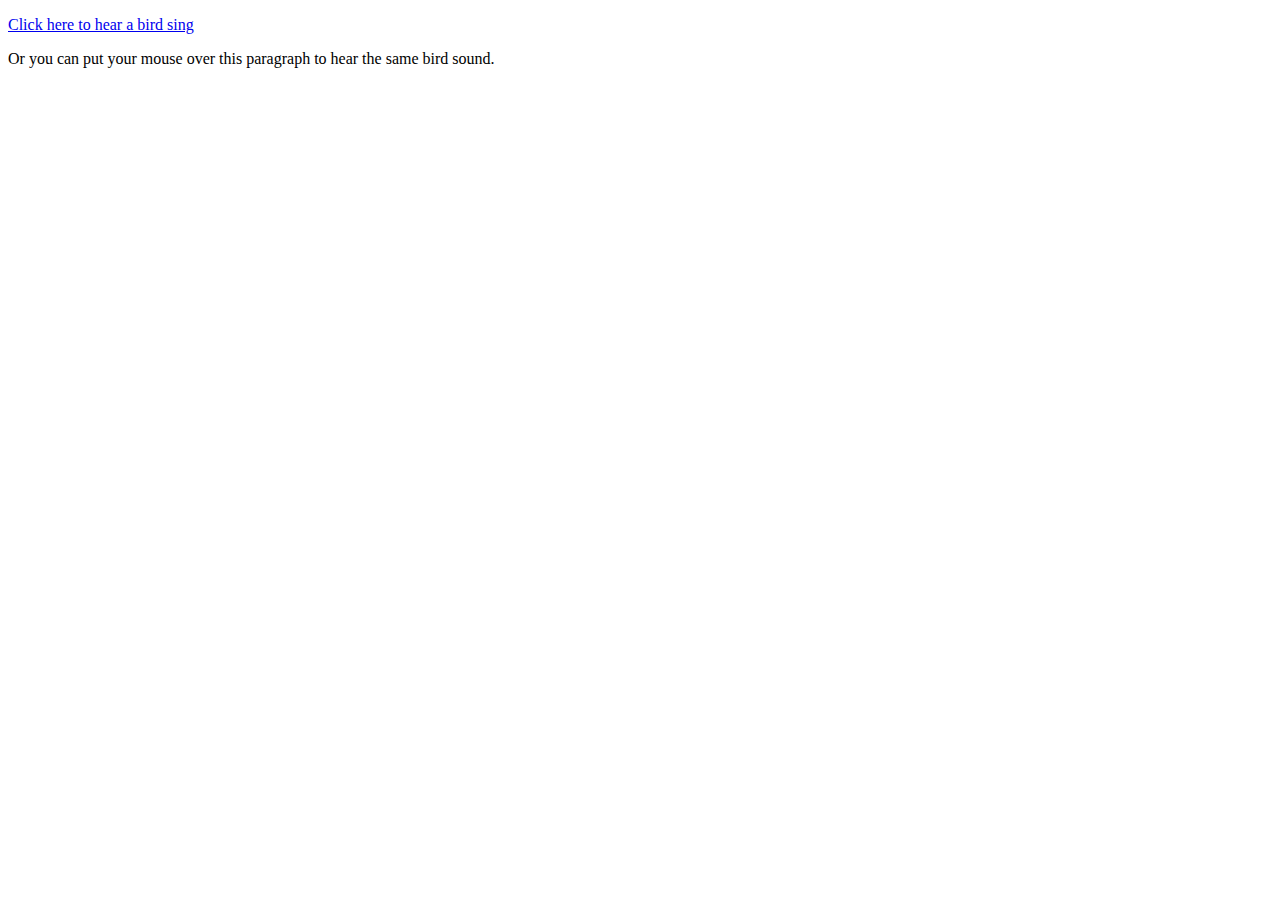
<file: music/index.html>
<!doctype html>

<html>

<head>

<meta charset="ISO-8859-1" />

<title>Example of How to Play a Sound on Click or on MouseOver</title>

<script language="javascript" type="text/javascript">

function playSound(soundfile) {

  document.getElementById("dummy").innerHTML=

    "<embed src=\""+soundfile+"\" hidden=\"true\" autostart=\"true\" loop=\"false\" />";

}

</script>

</head>


<body>

<span id="dummy"></span>

<p><a href="#" onclick="playSound(https://www.youtube.com/watch?v=hHOfd7tWZtA);">Click here to hear a bird sing</a></p>

<p onmouseover="playSound(https://www.youtube.com/watch?v=hHOfd7tWZtA);">Or you can put your mouse over this paragraph to hear the same bird sound.</p>

</body>

</html>
</file>
